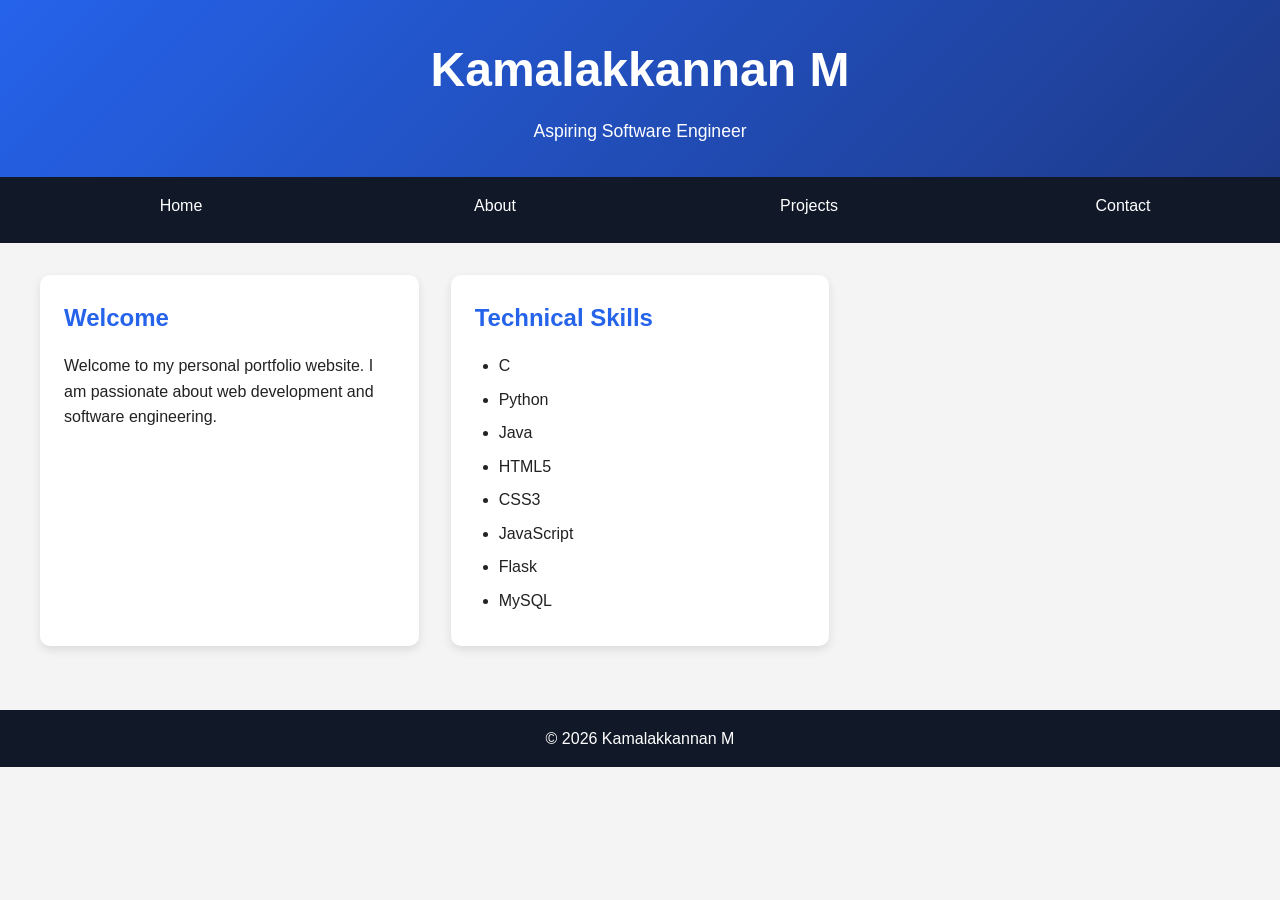
<file: index.html>
<!DOCTYPE html>
<html lang="en">
<head>
    <meta charset="UTF-8">
    <meta name="description" content="Portfolio of Kamalakkannan M - Aspiring Software Engineer">
    <meta name="keywords" content="Portfolio, HTML, CSS, JavaScript, Python, Software Engineer">
    <meta name="author" content="Kamalakkannan M">
    <meta name="viewport" content="width=device-width, initial-scale=1.0">

    <title>Kamalakkannan M | Portfolio</title>
    
<link rel="stylesheet" href="style.css">


</head>

<body>

<header role="banner">
    <h1>Kamalakkannan M</h1>
    <p>Aspiring Software Engineer</p>
</header>

<nav aria-label="Main Navigation">
    <ul>
        <li><a href="index.html">Home</a></li>
        <li><a href="about.html">About</a></li>
        <li><a href="projects.html">Projects</a></li>
        <li><a href="contact.html">Contact</a></li>
    </ul>
</nav>

<main>

<section aria-labelledby="welcome">
    <h2 id="welcome">Welcome</h2>

    <p>
        Welcome to my personal portfolio website.
        I am passionate about web development and software engineering.
    </p>
</section>

<section aria-labelledby="skills">

    <h2 id="skills">Technical Skills</h2>

    <ul>
        <li>C</li>
        <li>Python</li>
        <li>Java</li>
        <li>HTML5</li>
        <li>CSS3</li>
        <li>JavaScript</li>
        <li>Flask</li>
        <li>MySQL</li>
    </ul>

</section>

</main>

<footer>
    <p>&copy; 2026 Kamalakkannan M</p>
</footer>

</body>
</html>
</file>
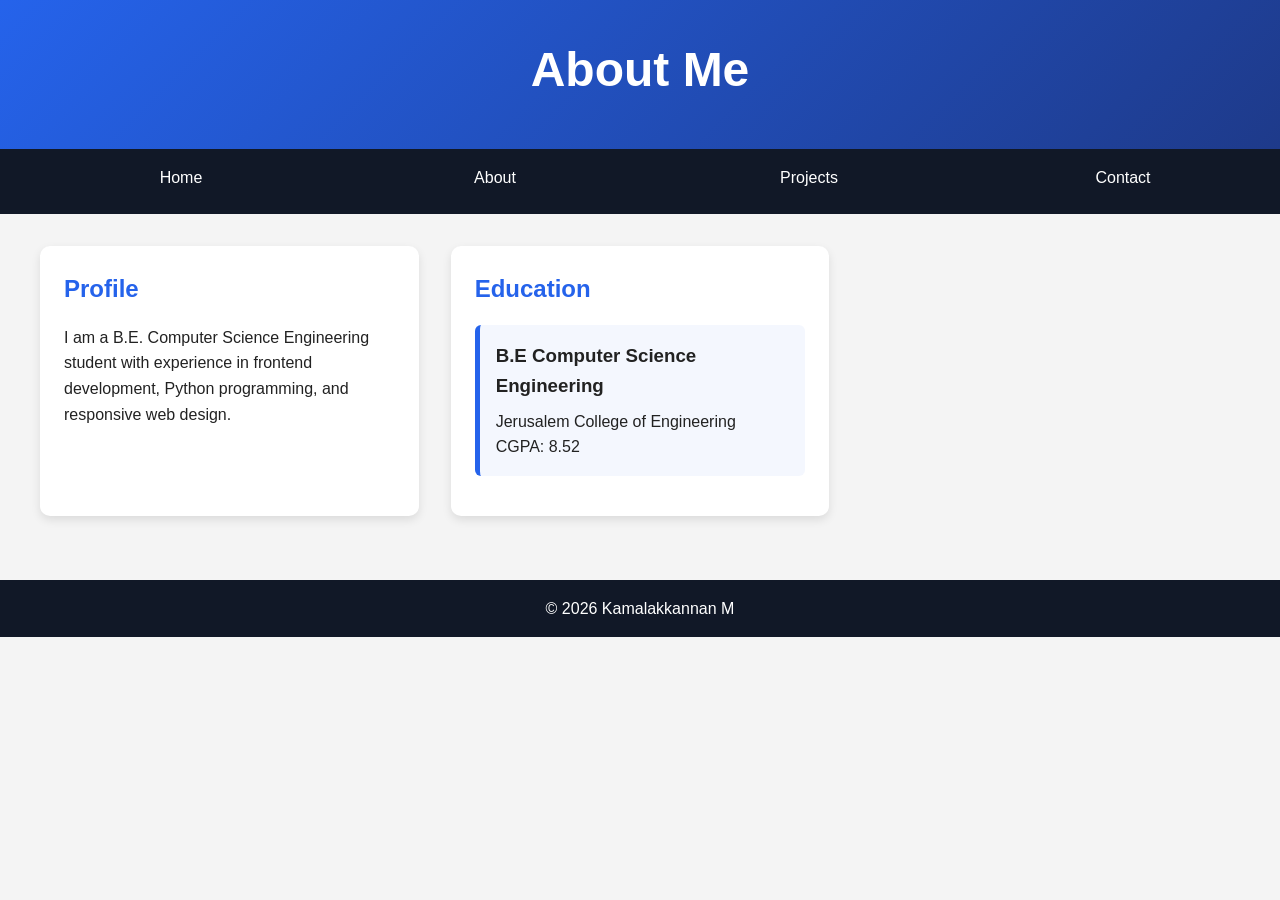
<file: about.html>
<!DOCTYPE html>
<html lang="en">

<head>

<meta charset="UTF-8">

<meta name="viewport"
content="width=device-width, initial-scale=1.0">

<meta name="description"
content="About Kamalakkannan M">

<title>About</title>
<link rel="stylesheet" href="style.css">

</head>

<body>

<header>

<h1>About Me</h1>

</header>

<nav aria-label="Main Navigation">

<ul>

<li><a href="index.html">Home</a></li>

<li><a href="about.html">About</a></li>

<li><a href="projects.html">Projects</a></li>

<li><a href="contact.html">Contact</a></li>

</ul>

</nav>

<main>

<section>

<h2>Profile</h2>

<p>

I am a B.E. Computer Science Engineering student with experience in frontend development, Python programming, and responsive web design.

</p>

</section>

<section>

<h2>Education</h2>

<article>

<h3>B.E Computer Science Engineering</h3>

<p>Jerusalem College of Engineering</p>

<p>CGPA: 8.52</p>

</article>

</section>

</main>

<footer>

<p>&copy; 2026 Kamalakkannan M</p>

</footer>

</body>

</html>
</file>
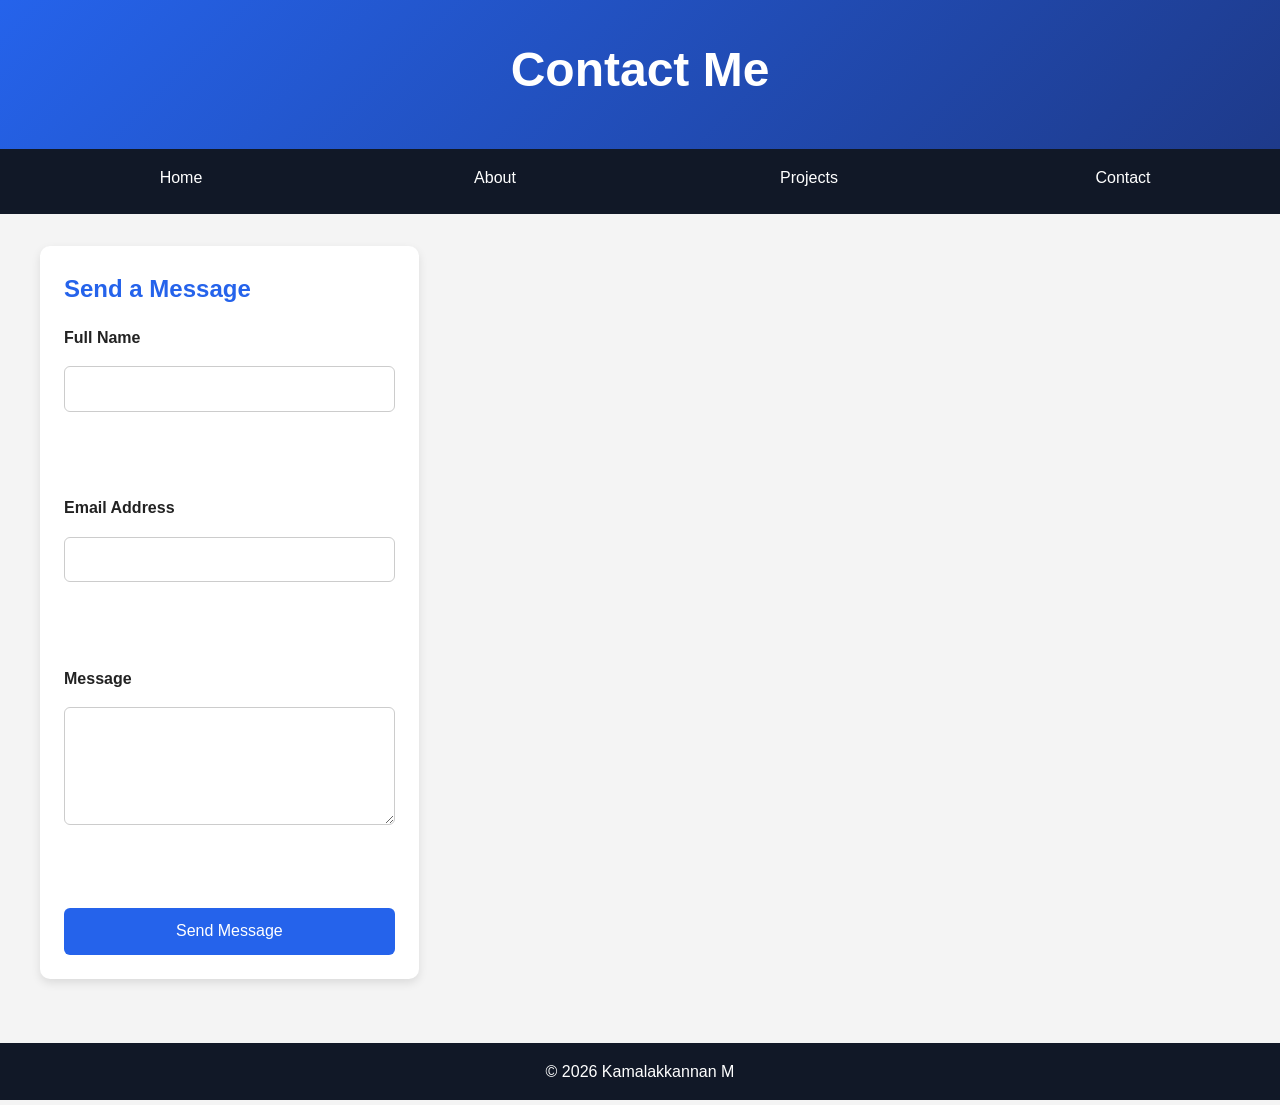
<file: contact.html>
<!DOCTYPE html>

<html lang="en">

<head>

<meta charset="UTF-8">

<meta name="viewport"
content="width=device-width, initial-scale=1.0">

<meta name="description"
content="Contact Kamalakkannan">

<title>Contact</title>
<link rel="stylesheet" href="style.css">

</head>

<body>

<header>

<h1>Contact Me</h1>

</header>

<nav aria-label="Main Navigation">

<ul>

<li><a href="index.html">Home</a></li>

<li><a href="about.html">About</a></li>

<li><a href="projects.html">Projects</a></li>

<li><a href="contact.html">Contact</a></li>

</ul>

</nav>

<main>

<section>

<h2>Send a Message</h2>

<form>

<label for="name">Full Name</label>

<input
type="text"
id="name"
name="name"
required
aria-required="true">

<br><br>

<label for="email">Email Address</label>

<input
type="email"
id="email"
name="email"
required
aria-required="true">

<br><br>

<label for="message">Message</label>

<textarea
id="message"
name="message"
rows="5"
required
aria-required="true">
</textarea>

<br><br>

<button type="submit">

Send Message

</button>

</form>

</section>

</main>

<footer>

<p>&copy; 2026 Kamalakkannan M</p>

</footer>

</body>

</html>
</file>
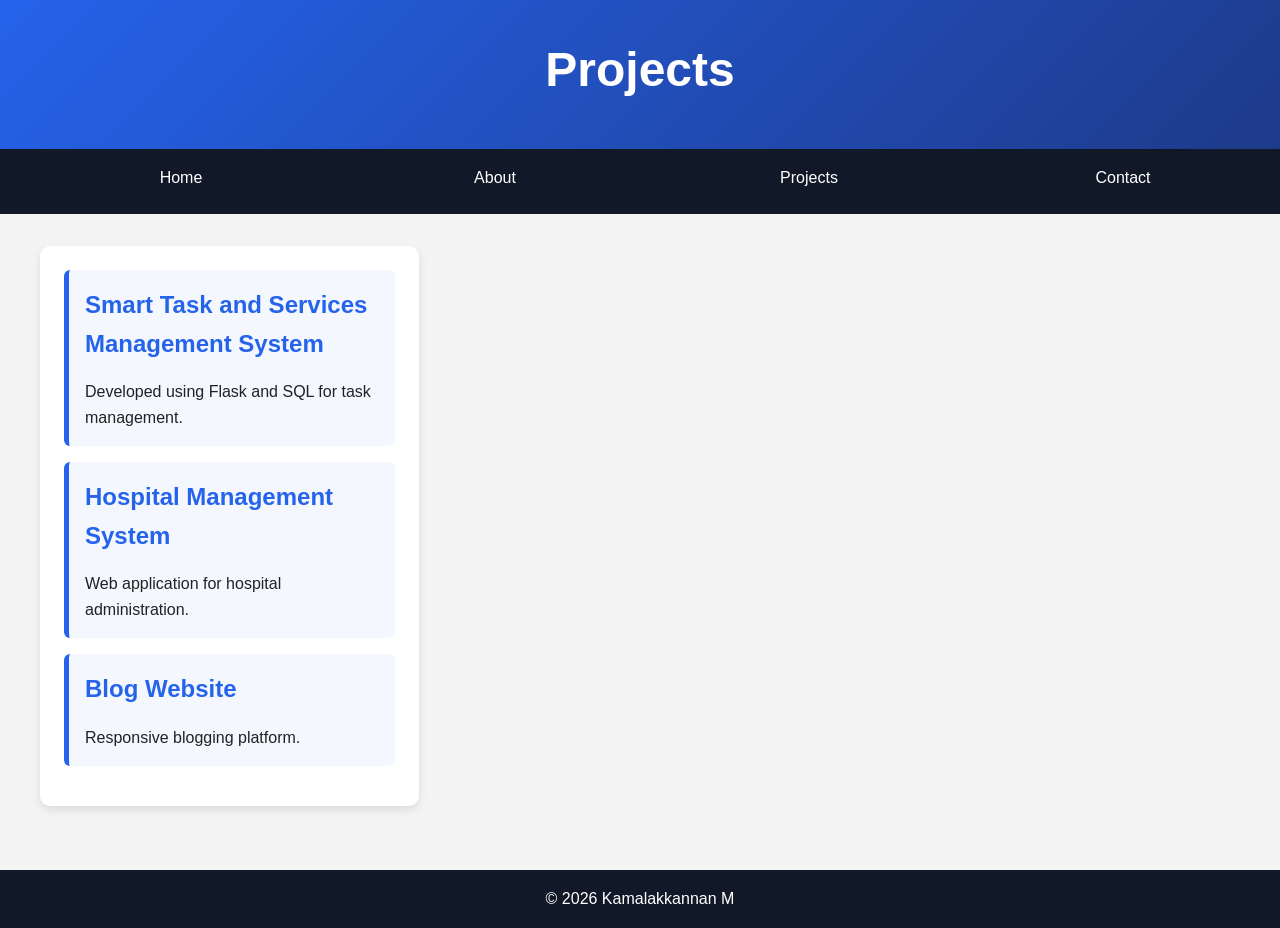
<file: projects.html>
<!DOCTYPE html>

<html lang="en">

<head>

<meta charset="UTF-8">

<meta name="viewport"
content="width=device-width, initial-scale=1.0">

<meta name="description"
content="Projects">

<title>Projects</title>
<link rel="stylesheet" href="style.css">

</head>

<body>

<header>

<h1>Projects</h1>

</header>

<nav aria-label="Main Navigation">

<ul>

<li><a href="index.html">Home</a></li>

<li><a href="about.html">About</a></li>

<li><a href="projects.html">Projects</a></li>

<li><a href="contact.html">Contact</a></li>

</ul>

</nav>

<main>

<section>

<article>

<h2>Smart Task and Services Management System</h2>

<p>

Developed using Flask and SQL for task management.

</p>

</article>

<article>

<h2>Hospital Management System</h2>

<p>

Web application for hospital administration.

</p>

</article>

<article>

<h2>Blog Website</h2>

<p>

Responsive blogging platform.

</p>

</article>

</section>

</main>

<footer>

<p>&copy; 2026 Kamalakkannan M</p>

</footer>

</body>

</html>
</file>
<file: style.css>
:root {
    --bg-color: #f4f4f4;
    --text-color: #222;
    --card-bg: #ffffff;
    --primary-color: #2563eb;
    --secondary-color: #1e3a8a;
    --nav-bg: #111827;
    --footer-bg: #111827;
    --footer-text: #ffffff;
    --border-radius: 10px;
    --shadow: 0 4px 10px rgba(0, 0, 0, 0.1);
    --transition: 0.3s ease;
}

.dark-mode {
    --bg-color: #121212;
    --text-color: #f5f5f5;
    --card-bg: #1e1e1e;
    --primary-color: #60a5fa;
    --secondary-color: #3b82f6;
    --nav-bg: #000000;
    --footer-bg: #000000;
    --footer-text: #f5f5f5;
}

* {
    margin: 0;
    padding: 0;
    box-sizing: border-box;
}

html {
    scroll-behavior: smooth;
}

body {
    font-family: Arial, Helvetica, sans-serif;
    background: var(--bg-color);
    color: var(--text-color);
    line-height: 1.6;
    transition: background var(--transition),
                color var(--transition);
}

header {
    background: linear-gradient(135deg,
            var(--primary-color),
            var(--secondary-color));
    color: white;
    text-align: center;
    padding: 2rem 1rem;
}

header h1 {
    font-size: 2.5rem;
    margin-bottom: 0.5rem;
}

header p {
    font-size: 1.1rem;
}

nav {
    background: var(--nav-bg);
}

nav ul {
    list-style: none;
    display: flex;
    flex-direction: column;
}

nav li {
    width: 100%;
}

nav a {
    display: block;
    color: white;
    text-decoration: none;
    padding: 1rem;
    text-align: center;
    transition: background var(--transition);
}

nav a:hover,
nav a:focus {
    background: var(--primary-color);
}

main {
    width: 95%;
    max-width: 1200px;
    margin: auto;
    padding: 2rem 0;

    display: grid;
    grid-template-columns: 1fr;
    gap: 2rem;
}

section {
    background: var(--card-bg);
    padding: 1.5rem;
    border-radius: var(--border-radius);
    box-shadow: var(--shadow);
}

section h2 {
    color: var(--primary-color);
    margin-bottom: 1rem;
}

article {
    background: rgba(37, 99, 235, 0.05);
    padding: 1rem;
    border-left: 5px solid var(--primary-color);
    border-radius: 6px;
    margin-bottom: 1rem;
}

article h3 {
    margin-bottom: 0.5rem;
}

ul {
    padding-left: 1.5rem;
}

li {
    margin-bottom: 0.5rem;
}

form {
    display: flex;
    flex-direction: column;
    gap: 1rem;
}

label {
    font-weight: bold;
}

input,
textarea {
    padding: 0.8rem;
    border: 1px solid #cccccc;
    border-radius: 6px;
    font-size: 1rem;
    width: 100%;
}

input:focus,
textarea:focus {
    outline: 3px solid rgba(37, 99, 235, 0.3);
    border-color: var(--primary-color);
}

button {
    background: var(--primary-color);
    color: white;
    border: none;
    padding: 0.9rem;
    border-radius: 6px;
    cursor: pointer;
    font-size: 1rem;
    transition: background var(--transition),
                transform var(--transition);
}

button:hover,
button:focus {
    background: var(--secondary-color);
    transform: translateY(-2px);
}

img {
    width: 100%;
    max-width: 300px;
    height: auto;
    border-radius: 50%;
    display: block;
    margin: auto;
}

footer {
    background: var(--footer-bg);
    color: var(--footer-text);
    text-align: center;
    padding: 1rem;
    margin-top: 2rem;
}

table {
    width: 100%;
    border-collapse: collapse;
}

th,
td {
    padding: 0.8rem;
    border: 1px solid #cccccc;
}

th {
    background: var(--primary-color);
    color: white;
}

.cards {
    display: flex;
    flex-direction: column;
    gap: 1rem;
}

.card {
    background: var(--card-bg);
    padding: 1rem;
    border-radius: var(--border-radius);
    box-shadow: var(--shadow);
}

@media (min-width: 768px) {

    nav ul {
        flex-direction: row;
        justify-content: center;
    }

    main {
        grid-template-columns: repeat(2, 1fr);
    }

    .cards {
        flex-direction: row;
        flex-wrap: wrap;
    }

    .card {
        flex: 1 1 calc(50% - 1rem);
    }
}

@media (min-width: 1024px) {

    main {
        grid-template-columns: repeat(3, 1fr);
    }

    .cards {
        justify-content: space-between;
    }

    .card {
        flex: 1 1 calc(33.33% - 1rem);
    }

    header h1 {
        font-size: 3rem;
    }
  }
</file>
